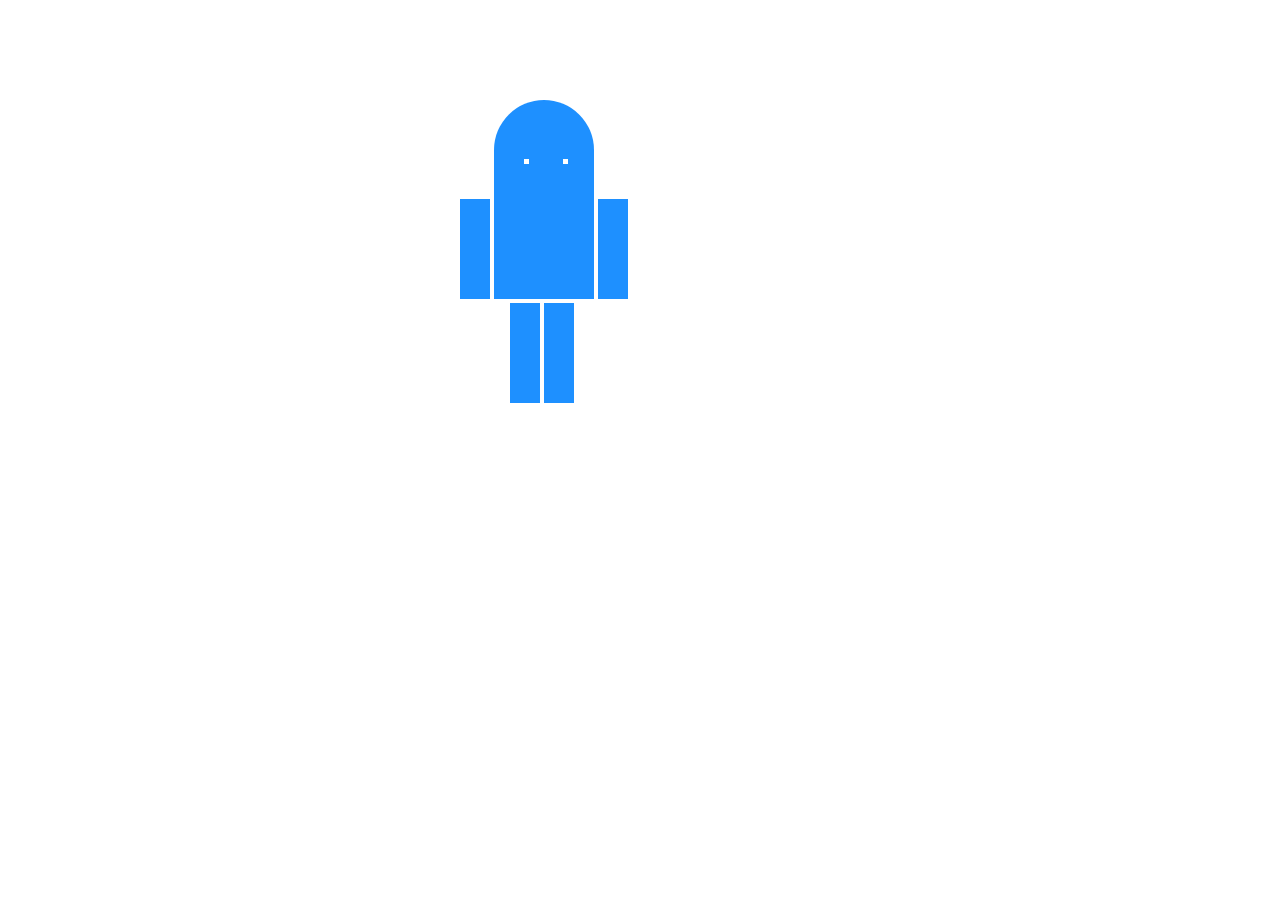
<file: index.html>
<!DOCTYPE html>
<html lang="en">
<head>
    <meta charset="UTF-8">
    <title>Challenge</title>
    <link rel="stylesheet" type="text/css" href="style.css">
</head>
<body>
<div style="width: 100%;">
    <div id="container">
        <div id="head" class="common">
            <div id="eye-right" class="eye"></div>
            <div id="eye-left" class="eye"></div>
        </div>

        <div id="mid-body">
            <div id="left-hand" class="common mid-common"></div>
            <div id="body" class="common mid-common"></div>
            <div id="right-hand" class="common mid-common"></div>
        </div>
        <div id="end-body">
            <div id="left-leg" class="common"></div>
            <div id="right-leg" class="common"></div>
        </div>
    </div>
</div>
</body>
</html>
</file>
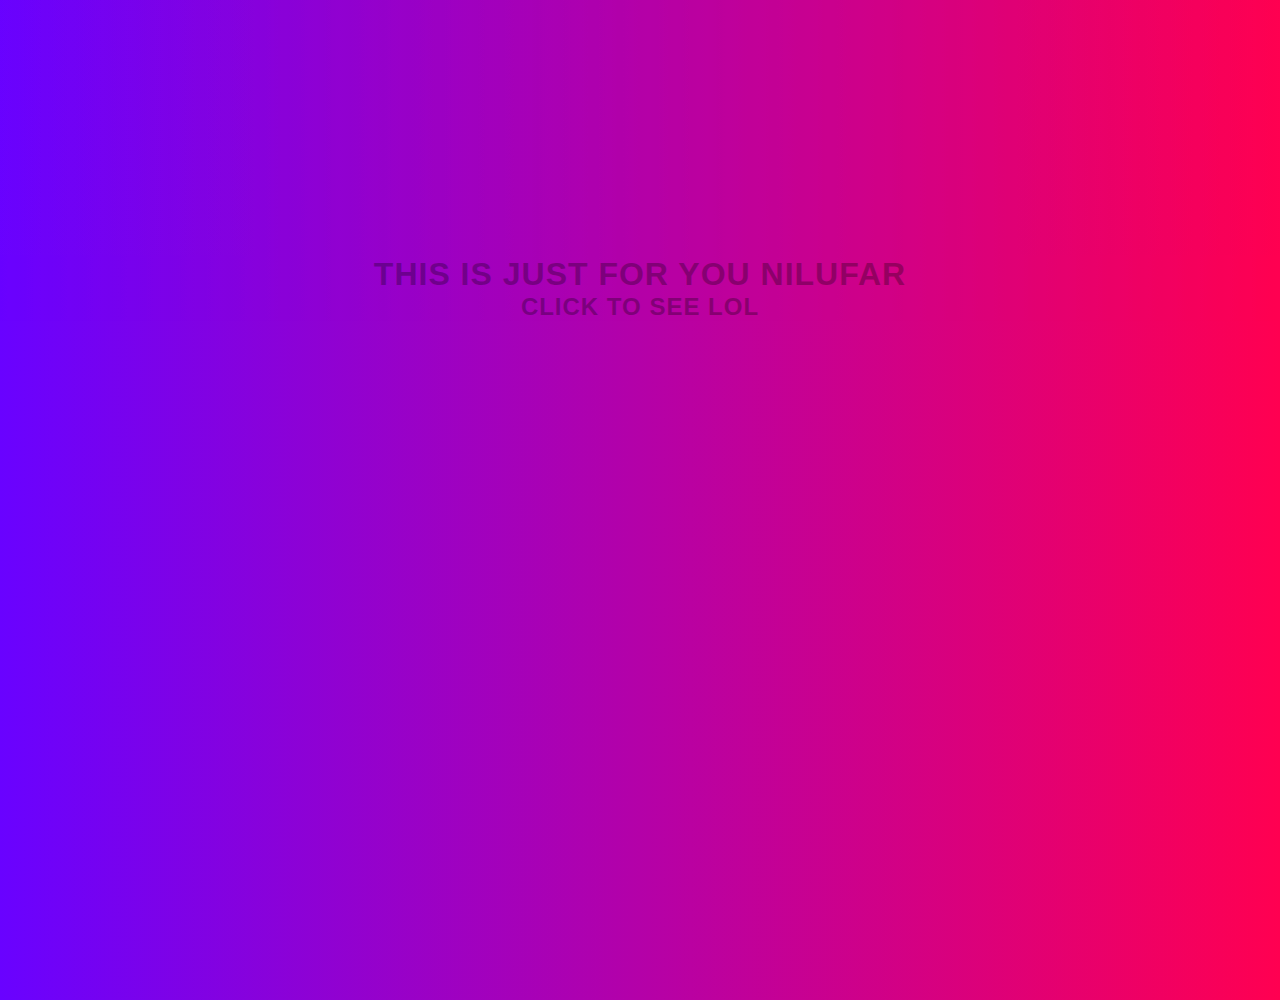
<file: nil/index.html>
<!DOCTYPE html>
<html lang="en">
<head>
    <meta charset="UTF-8">
    <title>HELLO RAFULIN</title>
    <link rel="stylesheet" href="style.css">
    <link rel="stylesheet" href="animate.css">

</head>
<body>

    <div id="main_div">
        <h1 class="#">This is Just for You NILUFAR</h1>
        <h2 class="#">Click To see LOL</h2>
    </div>
    <div id="sec_div"><img src="heart.png"></div>
    <div id="div"></div>
    <script src="node_modules/jquery/dist/jquery.min.js"></script>
<script src="script.js"></script>

</body>
</html>
</file>
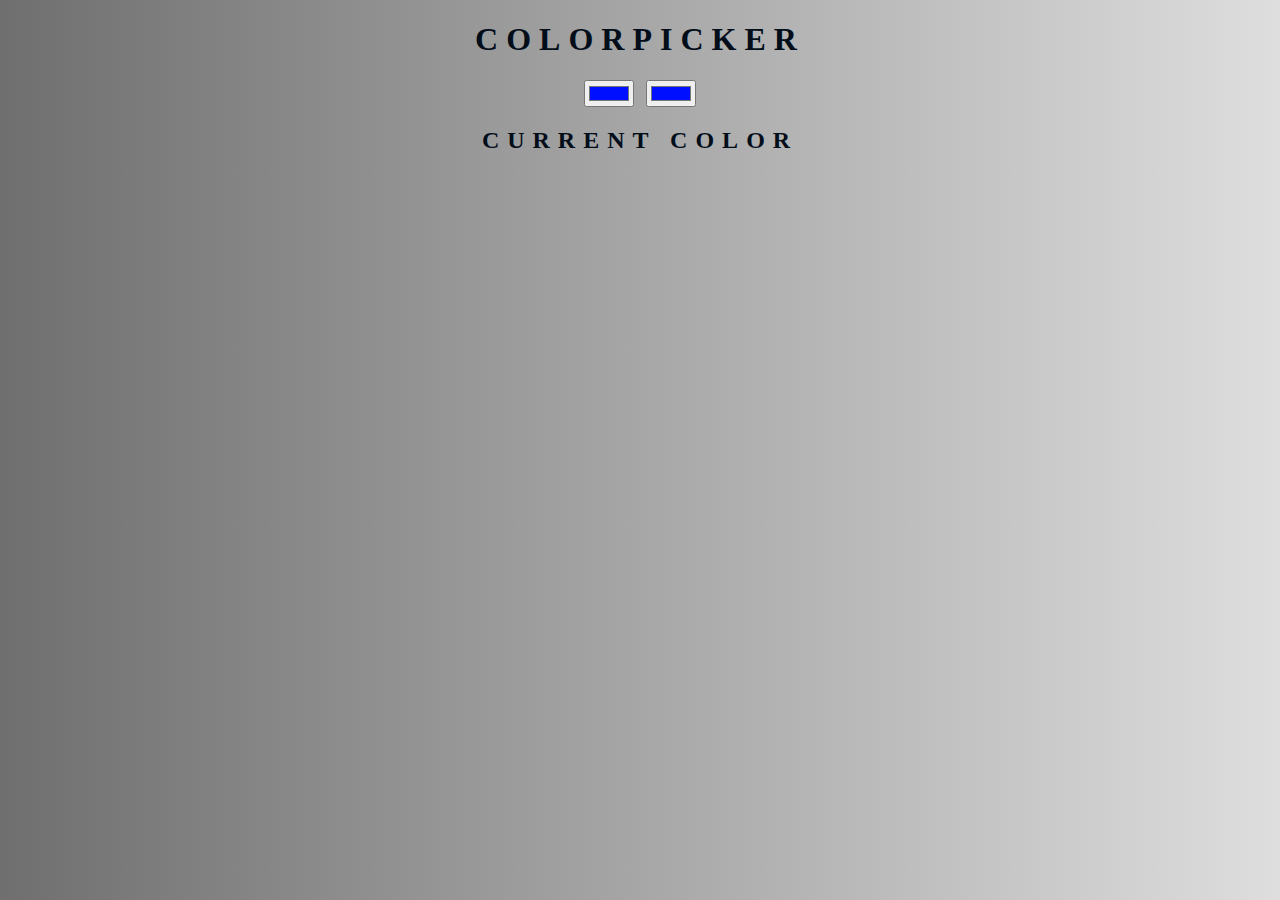
<file: second app/index.html>
<!DOCTYPE html>
<html lang="en">
<head>
    <meta charset="UTF-8">
    <title>ColorPicker</title>
    <link rel="stylesheet" href="style.css">
</head>
<body id="body">
    <h1 id="header1">ColorPicker</h1>
    <input class="inp1" type="color" name="color1" value="#000fff">
    <input class="inp2" type="color" name="color2" value="#000fff">
    <h2 id="header2">Current Color</h2>
    <h3 id="header3"></h3>

    <script type="text/javascript" src="jscript.js"></script>
</body>
</html>
</file>
<file: style.css>
* {
    margin: 0;
    padding: 0;
}
.common {
    background-color: dodgerblue;
    width: 100px;
    height: 100px;
    display: inline-block;

}
.eye {
    background-color: white;
    width: 5px;
    height: 5px;
    display: inline-block;
}
#container {
    width: 500px;
    margin: auto;
    margin-top: 100px;
}
#eye-left {
    margin-left: 30px;
}

#head {
    width: 70px;
    height: 49px;
    border-radius: 70px 70px 0 0;
    transition: all 0.7s;
    padding: 50px 0 0 30px;
    margin-left: 104px;
}
#head:hover {
    width: 153px;
    height: 49px;
    margin-left: 70px;
    padding-left: 15px;
    border-radius: 320px 320px 0 0;

}
#mid-body {
    margin-left: 70px;
}
#left-hand{
    width: 30px;
    transition: 0.6s;
}
#left-hand:hover {
    transform: rotate(45deg);
}
#right-hand {
    width: 30px;
}
#end-body {
    margin-left: 70px;
}
#left-leg{
    width: 30px;
    margin-left: 50px;
    transition: 0.6s;
}
#left-leg:hover {
    transform: rotate(45deg);
}
#right-leg {
    width: 30px;
}
</file>
<file: nil/style.css>
* {
    margin: 0;
    padding: 0;
    letter-spacing: 1px;
}
#main_div {
    width: 100%;
    background: rgba(1,1,1,0);
    position: fixed;
    z-index: 2;
    display: none;
}
h1 {
    font-family: sans-serif;
    padding-top: 20%;
    background: linear-gradient(to right, #6902ff, #ff0051);

    text-transform: uppercase;
    font-size: 2em;
    text-align: center;

}
h2 {
    font-family: sans-serif;
    background: linear-gradient(to right, #6902ff, #ff0051);
    text-transform: uppercase;
    font-size: 1.5em;
    text-align: center;
}
#div {
    width: 100%;
    height: 1000px;
    background: linear-gradient(to right, #6902ff, #ff0051);
}
img {
    padding: 10px;
    width: 20px;
    height: 20px;
}
#sec_div {
    width: 100%;
    background: rgba(1,1,1,0);
    position: fixed;
    z-index: 0;
    text-align: center;
    margin-top: 20%;
    display: none;

}
#sec_div img {
    width: 150px;
    height: 150px;
}
</file>
<file: second app/style.css>
body {
    color: #020d1a;
    text-align: center;
    text-transform: uppercase;
    letter-spacing: .5em;
    background: linear-gradient(to right, rgb(111, 111, 111), rgb(222, 222, 222));
}
#header1 {
    color: #020d1a;
    text-align: center;
    text-transform: uppercase;
    text-space: 5px;
}
#header2 {
    color: #020d1a;
    text-align: center;
    text-transform: uppercase;
    text-space: 5px;

}
#header3 {
    color: #020d1a;
    text-align: center;
    text-transform: uppercase;
    text-space: 5px;

}
#inp1 {
    text-align: center;
}
#inp2 {
    text-align: center;
}
</file>
